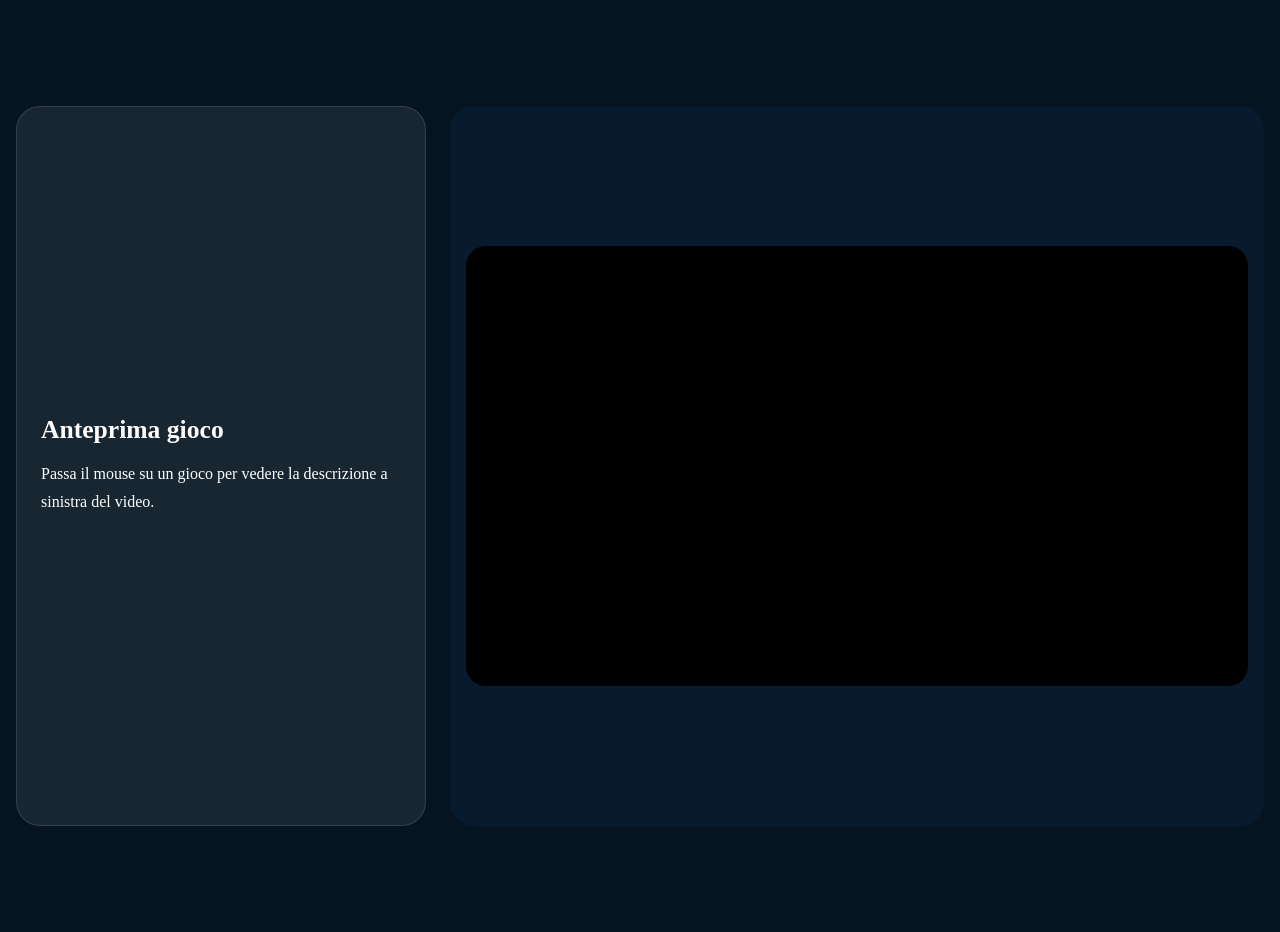
<file: preview.html>
<!DOCTYPE html>
<html lang="en">
<head>
    <meta charset="UTF-8">
    <meta name="viewport" content="width=device-width, initial-scale=1.0">
    <title>AquaClomp Preview</title>
    <style>
        html,
        body {
            margin: 0;
            height: 100%;
            overflow: hidden;
            background: #051420;
            color: #fff;
        }

        body {
            display: flex;
            align-items: center;
            justify-content: center;
            padding: 1rem;
        }

        .preview-layout {
            display: flex;
            gap: 1.5rem;
            width: min(100%, 1400px);
            height: min(100%, 720px);
            min-height: 360px;
        }

        .preview-description {
            flex: 0 0 min(42%, 360px);
            background: rgba(255, 255, 255, 0.08);
            border: 1px solid rgba(255, 255, 255, 0.12);
            border-radius: 24px;
            padding: 1.5rem;
            display: flex;
            flex-direction: column;
            justify-content: center;
            gap: 1rem;
            overflow-y: auto;
            -webkit-overflow-scrolling: touch;
        }

        .preview-description h2 {
            margin: 0;
            font-size: clamp(1.5rem, 2vw, 2.4rem);
            line-height: 1.1;
        }

        .preview-description p {
            margin: 0;
            font-size: 1rem;
            line-height: 1.75;
            white-space: pre-wrap;
        }

        .preview-video-container {
            flex: 1;
            display: flex;
            flex-direction: column;
            align-items: center;
            justify-content: center;
            background: #071a2e;
            border-radius: 24px;
            padding: 1rem;
            gap: 1rem;
            overflow: hidden;
            min-height: 0;
            width: 100%;
            box-sizing: border-box;
        }

        video {
            width: 100%;
            max-width: 100%;
            aspect-ratio: 16 / 9;
            object-fit: cover;
            border-radius: 20px;
            background: #000;
            max-height: calc(100% - 4rem);
        }

        #play-game-button {
            min-width: 180px;
            padding: 0.9rem 1.2rem;
            border: none;
            border-radius: 999px;
            background: #34d1f0;
            color: #051420;
            font-size: 1rem;
            font-weight: 700;
            cursor: pointer;
            transition: background 0.25s ease, transform 0.2s ease;
        }

        #play-game-button:hover:not(:disabled) {
            background: #61e2ff;
            transform: translateY(-2px);
        }

        #play-game-button:disabled {
            opacity: 0.65;
            cursor: not-allowed;
        }

        @media (max-width: 860px), (orientation: portrait) {
            body {
                padding: 0.75rem;
                overflow-y: auto;
            }

            .preview-layout {
                flex-direction: column;
                gap: 1rem;
                width: min(100%, 100vw);
                height: auto;
                max-height: none;
            }

            .preview-description {
                flex: 1 1 auto;
                min-height: auto;
                max-height: 40vh;
                padding: 1rem;
            }

            .preview-description h2 {
                font-size: clamp(1.25rem, 4vw, 1.8rem);
            }

            .preview-description p {
                font-size: 0.95rem;
                line-height: 1.6;
            }

            .preview-video-container {
                flex: 0 0 auto;
                width: 100%;
                max-height: 55vh;
                padding: 0.75rem;
                overflow-y: auto;
                -webkit-overflow-scrolling: touch;
            }

            video {
                max-height: 50vh;
            }

            #play-game-button {
                min-width: 160px;
                padding: 0.8rem 1rem;
                font-size: 0.95rem;
            }
        }
    </style>
</head>
<body>
    <div class="preview-layout">
        <div class="preview-description">
            <h2 id="preview-title">Anteprima gioco</h2>
            <p id="preview-text">Passa il mouse su un gioco per vedere la descrizione a sinistra del video.</p>
        </div>
        <div class="preview-video-container">
            <video id="preview-video" src="" muted playsinline></video>
            <button id="play-game-button" type="button" hidden>Gioca</button>
        </div>
    </div>
    <script>
        const video = document.getElementById('preview-video');
        const titleElement = document.getElementById('preview-title');
        const descriptionElement = document.getElementById('preview-text');
        const playButton = document.getElementById('play-game-button');
        let currentVideo = '';
        let playUrl = '';

        const loadVideo = (src) => {
            if (!src) return;
            if (currentVideo !== src) {
                video.pause();
                video.setAttribute('src', src);
                currentVideo = src;
            }
            video.load();
        };

        const updateDescription = (title, description) => {
            titleElement.textContent = title || 'Anteprima gioco';
            descriptionElement.textContent = description || 'Passa il mouse su un gioco per vedere la descrizione a sinistra del video.';
        };

        const showPlayButton = () => {
            playButton.hidden = false;
            playButton.disabled = !Boolean(playUrl);
        };

        const hidePlayButton = () => {
            playButton.hidden = true;
        };

        playButton.addEventListener('click', () => {
            if (playUrl) {
                window.top.location.href = playUrl;
            }
        });

        video.addEventListener('playing', showPlayButton);
        video.addEventListener('pause', hidePlayButton);
        video.addEventListener('ended', hidePlayButton);

        window.addEventListener('message', event => {
            const message = event.data;
            if (message && typeof message === 'object') {
                if (message.type === 'load') {
                    loadVideo(message.src);
                    updateDescription(message.title, message.description);
                    playUrl = message.playUrl || '';
                    hidePlayButton();
                    return;
                }
                if (message.type === 'play') {
                    video.play().catch(() => {});
                    return;
                }
                if (message.type === 'pause') {
                    video.pause();
                    video.currentTime = 0;
                    return;
                }
            }
        });
    </script>
</body>
</html>
</file>
